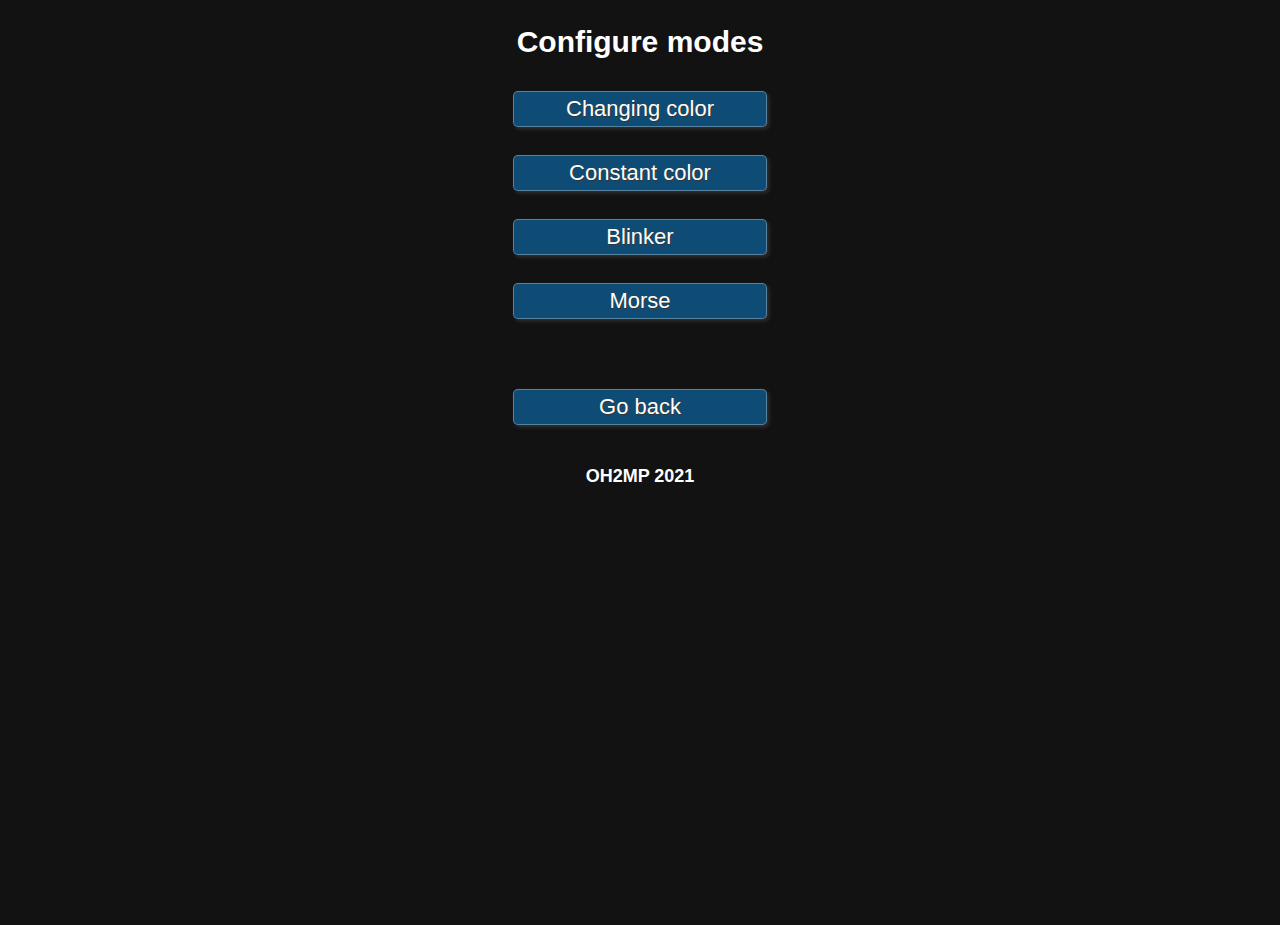
<file: data/conf.html>
<!DOCTYPE html>
<html lang="en">
<head>
<meta name="viewport" content="width=device-width, initial-scale=1.0">
<link rel="stylesheet" type="text/css" href="style.css">
</head>
<body>
<h2>Configure modes</h2>
<table>
<tr><td><a class="fakebutton" href="chang.html">Changing color</a><br /><br /></td></tr>
<tr><td><a class="fakebutton" href="color.html">Constant color</a><br /><br /></td></tr>
<tr><td><a class="fakebutton" href="blink.html">Blinker</a><br /><br /></td></tr>
<tr><td><a class="fakebutton" href="morse.html">Morse</a><br /><br /><br /><br /></td></tr>
<tr><td><a class="fakebutton" href="./">Go back</a><br /><br /></td></tr>
</table>
<h3>OH2MP 2021</h3>
</body>
</html>
</file>
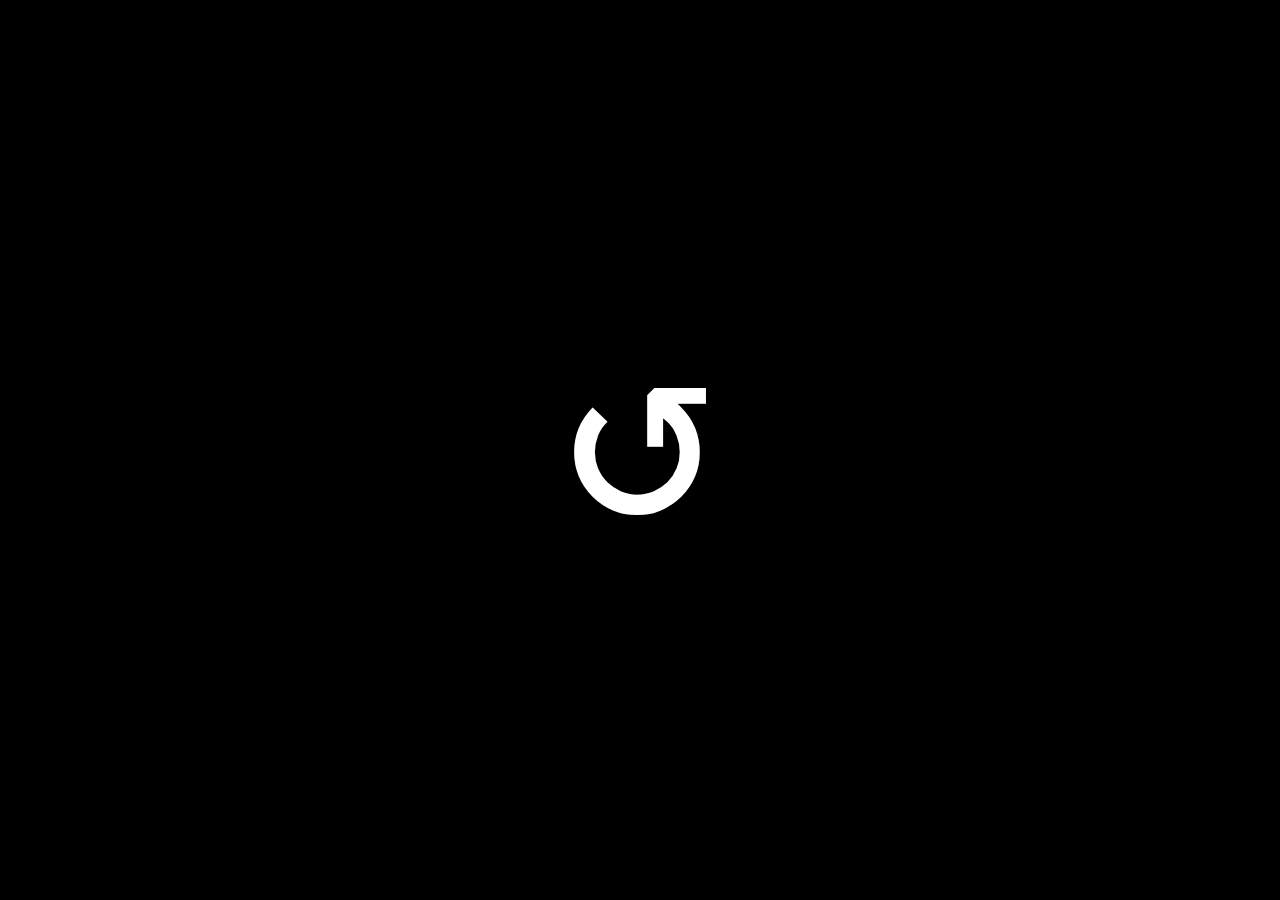
<file: data/ok.html>
<!DOCTYPE html>
<html lang="en">
<head>
<meta charset="UTF-8">
<meta name="viewport" content="width=device-width, initial-scale=1.0">
<style type="text/css">
html, body {
   background: black;
   color: black;
   padding: 0;
   margin: 0;
   height: 100%;
}
.cont {
   height: 100%;
   display: flex;
   align-items: center;
   justify-content: center;
}
.anim {
   color: white; 
   font-size: 256px;
   font-family: monospace;
   height: 256px;
   width: 256px;
   line-height: 208px;
   text-align: center;
   justify-content: center;
   vertical-align: middle;
   animation-duration: 7s;
   animation-name: roll;
}
@keyframes roll {
   from { transform: rotate(3000deg) scale(0.2); color: black; }
   to   { transform: rotate(0deg) scale(1); color: white; }
}
</style>
</head>
<body>
<div class="cont">
<div class="anim">&#x21ba;</div>
</div>
</body>
</html>
</file>
<file: data/style.css>
html {
  height: 100%;
  width: 100%;
  box-sizing: border-box;
}

body {
    font-family: Verdana, Arial, Helvetica, sans-serif;
    margin: auto;
    background: #121212;
    color: #ffffff;
    font-size: 18px;
    border: none;
    margin-bottom: 20px;
    min-height: 100%;
    padding: 0;
    box-sizing: border-box;
}

small {
    font-size: 12px;
}

h1 {
    text-align: center;
    font-size: 48px;
    margin-top: 10px;
    margin-bottom: 0;
}
h2 {
    text-align: center;
    font-size: 30px;
}
h3 {
    text-align: center;
    font-size: 18px;
}

hr {
    width: 95%;
    margin-top: 15px;
    margin-bottom: 10px;
}

#colorball {
  display: block;
  background: white; 
  height: 150px;
  width: 150px;
  margin: auto;
  border-radius: 50%;
  border: 3px solid white;
  margin-top: 10px;
}

.slider {
  -webkit-appearance: none;
  appearance: none;
  width: 95%;
  height: 25px;
  outline: none;
  margin: 0;
  border-radius: 10px;
  background: lightgrey;
  margin-top: 10px;
}

.slider::-webkit-slider-thumb {
  -webkit-appearance: none; /* Override default look */
  appearance: none;
  width: 35px;
  height: 35px;
  background: grey;
  border: 3px solid white;
  border-radius: 50%;
  cursor: pointer;
}

.slider::-moz-range-thumb {
  width: 35px;
  height: 35px;
  background: grey;
  border: 3px solid white;
  border-radius: 50%;
  cursor: pointer;
}

.radiol {
  height: 30px;
  text-align: left; 
  line-height: 25px; 
  top: 3px; 
  left: 5px;
  padding-bottom: 20px;
}

input[type='radio']:after {
    width: 25px;
    height: 25px;
    border-radius: 25px;
    top: -6px;
    left: -5px;
    position: relative;
    background-color: darkgrey;
    content: '';
    display: inline-block;
    visibility: visible;
    border: 2px solid white;
}

input[type='radio']:checked:after {
    width: 25px;
    height: 25px;
    border-radius: 25px;
    top: -6px;
    left: -5px;
    position: relative;
    background-color: #0f4c75;
    content: '';
    display: inline-block;
    visibility: visible;
    border: 2px solid white;
}

input[type=text] {
   color: #03dac6;
   background: #333333;
   font-size: 24px;
   margin-top: 10px;
   border: 1px solid rgba(255,255,255,0.3);
   border-radius: 5px;
   padding: 5px;
   width: 90%;
   box-shadow: 2px 2px 4px #333333;
}

input:focus { 
    outline: none !important;
    border-color: #719ECE;
    box-shadow: 0 0 10px #719ECE;
    background: #505050;
}

input[type=submit] {
   display: inline-block;
   position: relative;
   color: #fffffa;
   background: #0f4c75;
   text-shadow: 1px 1px #333333;
   font-size: 22px;
   line-height: 24px;
   width: 80%;
   padding: 5px 0px 5px 0px;
   margin: 0;
   border: 1px solid rgba(255,255,255,0.3);
   box-shadow: 2px 2px 4px #333333;
   border-radius: 5px;
}

.fakebutton {
   display: inline-block;
   position: relative;
   color: #fffffa;
   font-size: 22px;
   background: #0f4c75;
   text-shadow: 1px 1px #333333;
   width: 80%;
   line-height: 24px;
   padding: 5px 0px 5px 0px;
   margin 0;
   text-decoration: none;
   border: 1px solid rgba(255,255,255,0.3);
   border-radius: 5px;
   box-shadow: 2px 2px 4px #333333;
}

table {
    padding: 0;
    margin: 0;
    width: 100%;
}

td {
   margin: 0;
   text-align: center;
   padding: 5px 0px 0px 0px; 
   position: relative; 
   bottom: 0px;
}

svg {
   padding: 0px; 
   margin: 5px 0 0 0; 
   bottom: 0px; 
   position: relative;
}

.even {
   display: table-cell;
   width: 50%;
}

.wifiinfo {
   width: 80%;
   margin: 0 10% 10% 10%;
   border: 1px solid #0f4c75;
   border-radius: 5px;
   border-collapse: collapse;
}
.wifiinfo td {
   border: 1px solid #0f4c75;
   width: 50%;
   padding: 5px;
}

@media only screen and (max-width: 767px) {
    input[type=text] {
        width: 90%;
    }
}

@media only screen and (min-device-width : 768px) and (max-device-width: 1024px) {
    input[type=text] {
        width: 90%;
    }
    body {
        width: 90%;
        font-size: 22px;
    }
}

@media only screen and (min-width: 1024px) {
    body {
        width: 320px;
    }
}

@media screen and (orientation:portrait) {
    body {
        height: 100vh;
        width: 100vw; 
    }
</file>
